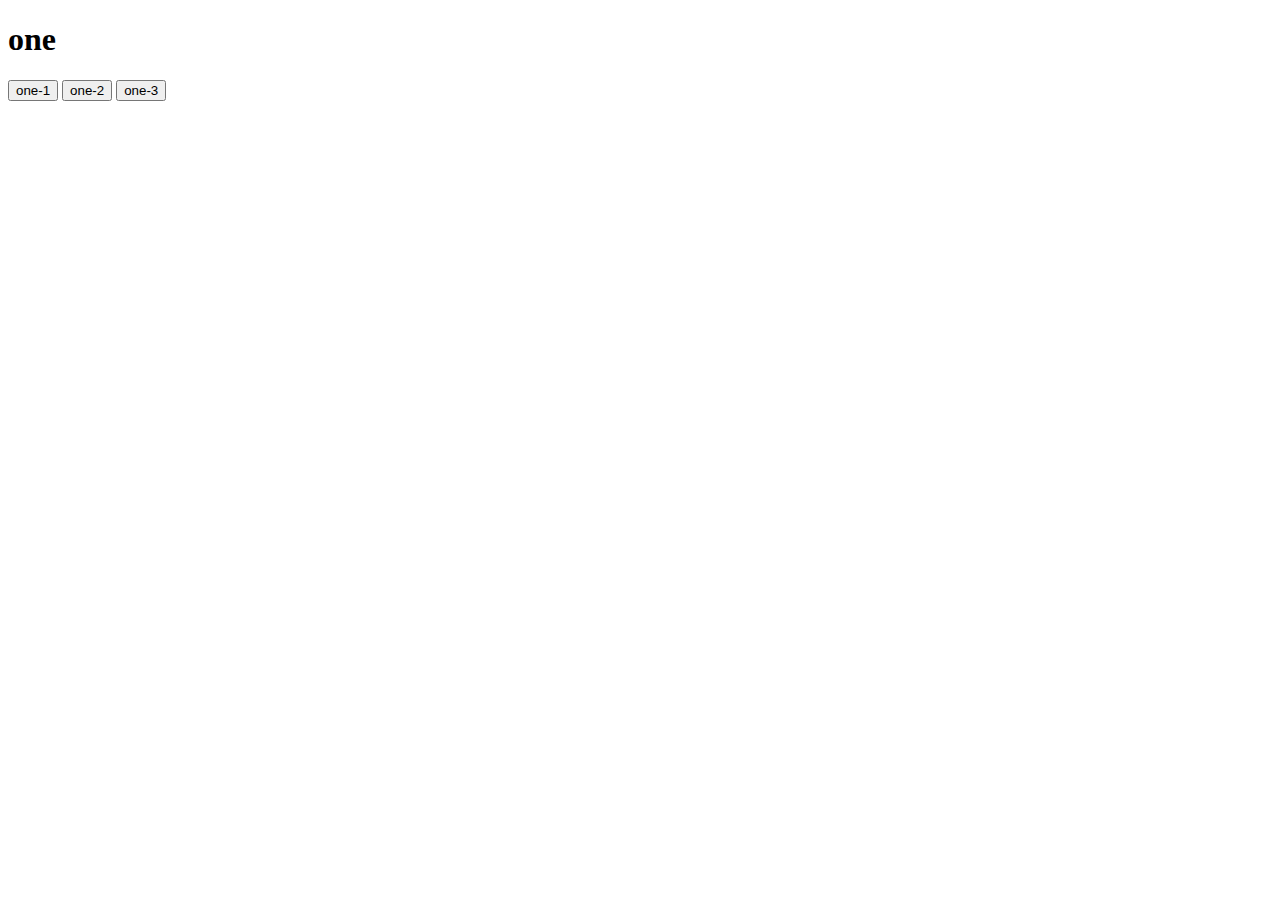
<file: pactics.html>
<!DOCTYPE html>
<html lang="en">
<head>
    <meta charset="UTF-8">
    <meta name="viewport" content="width=device-width, initial-scale=1.0">
    <title>Document</title>
</head>
<body>
    <h1 id="number">one</h1>
    <div>
        <button id="number1-btn">one-1</button>
        <button id="number2-btn">one-2</button>
        <button id="number3-btn">one-3</button>
    </div>




    <script>

function putNumber(num){
  const h1 = document.getElementById("number")
  h1.innerText = num
}


document.getElementById("number1-btn").addEventListener('click', function(){
     putNumber = ('1')    
})
document.getElementById("number2-btn").addEventListener('click', function(){
     putNumber = ('2')    
})
document.getElementById("number3-btn").addEventListener('click', function(){
     putNumber = ('3')    
})
    </script>
</body>
</html>
</file>
